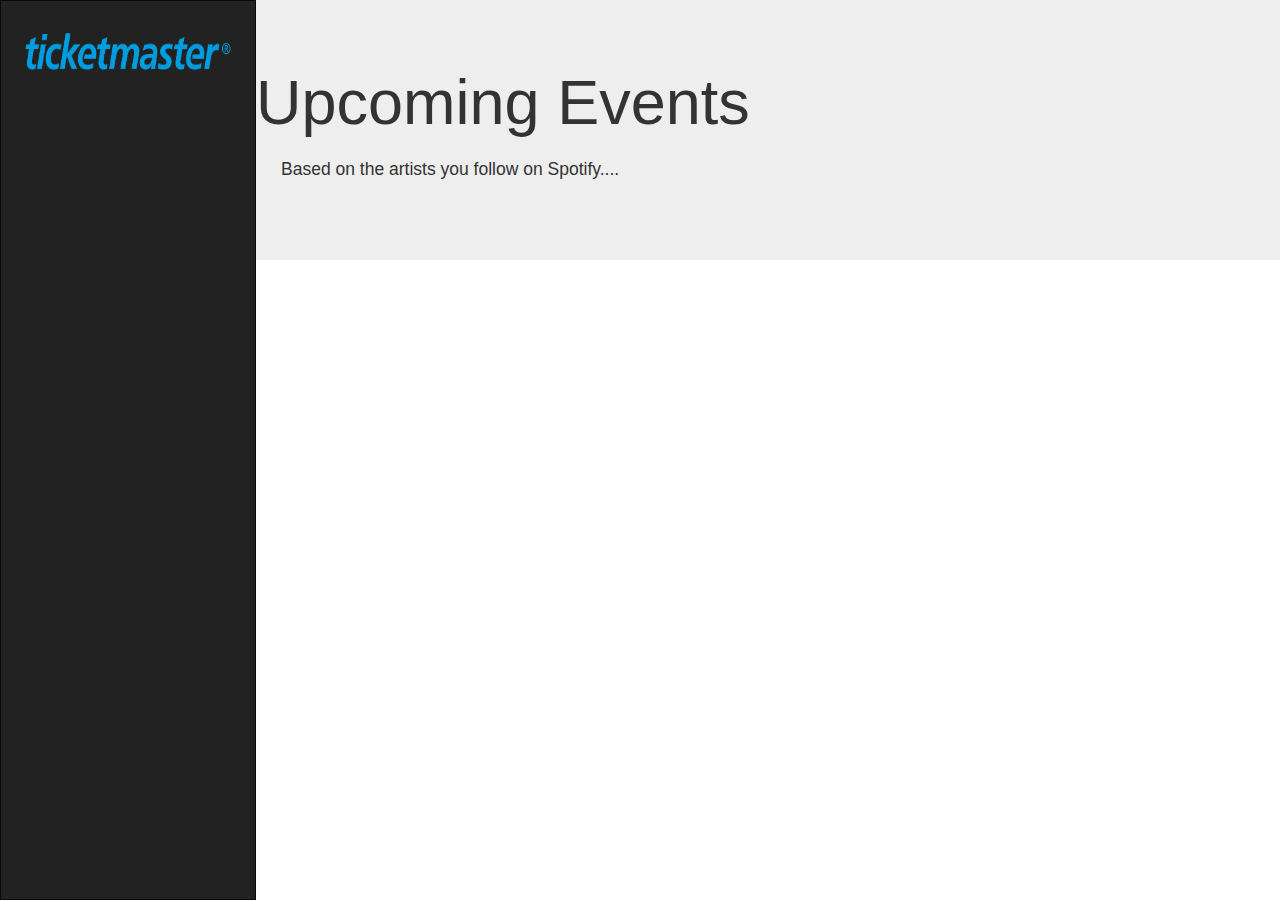
<file: spotifyApp/Front-End Test/index.html>
<html>
	<head>
		<title>
		TicketMaster- Spotify Recommendations
		</title>
		<link rel="stylesheet" href="https://maxcdn.bootstrapcdn.com/bootstrap/3.3.7/css/bootstrap.min.css" integrity="sha384-BVYiiSIFeK1dGmJRAkycuHAHRg32OmUcww7on3RYdg4Va+PmSTsz/K68vbdEjh4u" crossorigin="anonymous">
		<link href="./css/ticketmaster.css" rel="stylesheet">
		<link href="https://fonts.googleapis.com/icon?family=Material+Icons" rel="stylesheet">
		<script src="https://cdnjs.cloudflare.com/ajax/libs/jquery/3.1.1/jquery.min.js" type="text/javascript"></script>
		<script src="https://maxcdn.bootstrapcdn.com/bootstrap/3.3.7/js/bootstrap.min.js" integrity="sha384-Tc5IQib027qvyjSMfHjOMaLkfuWVxZxUPnCJA7l2mCWNIpG9mGCD8wGNIcPD7Txa" crossorigin="anonymous"></script>
	</head>
	<body>
	<div class='homepage'>
		<div class='leftpane'>
			<div class="navbar navbar-inverse navbar-fixed-left">
			  <a class="navbar-brand logo" href="#"></a>
			  <ul class="nav navbar-nav custom-nav">
			  </ul>
			</div>
			</div>
		<div class='rightpane'>
			<div class= 'jumbotron'>
				<h1>Upcoming Events</h1>
				<blockquote>Based on the artists you follow on Spotify....</blockquote>
			</div>
			<div class= 'content-wrapper'>
				<div class="content" id="content">
				</div>
			</div>
		</div>
	</div>
	<script src="./js/tm-dvjam.js"> </script>
	</body>
</html>
</file>
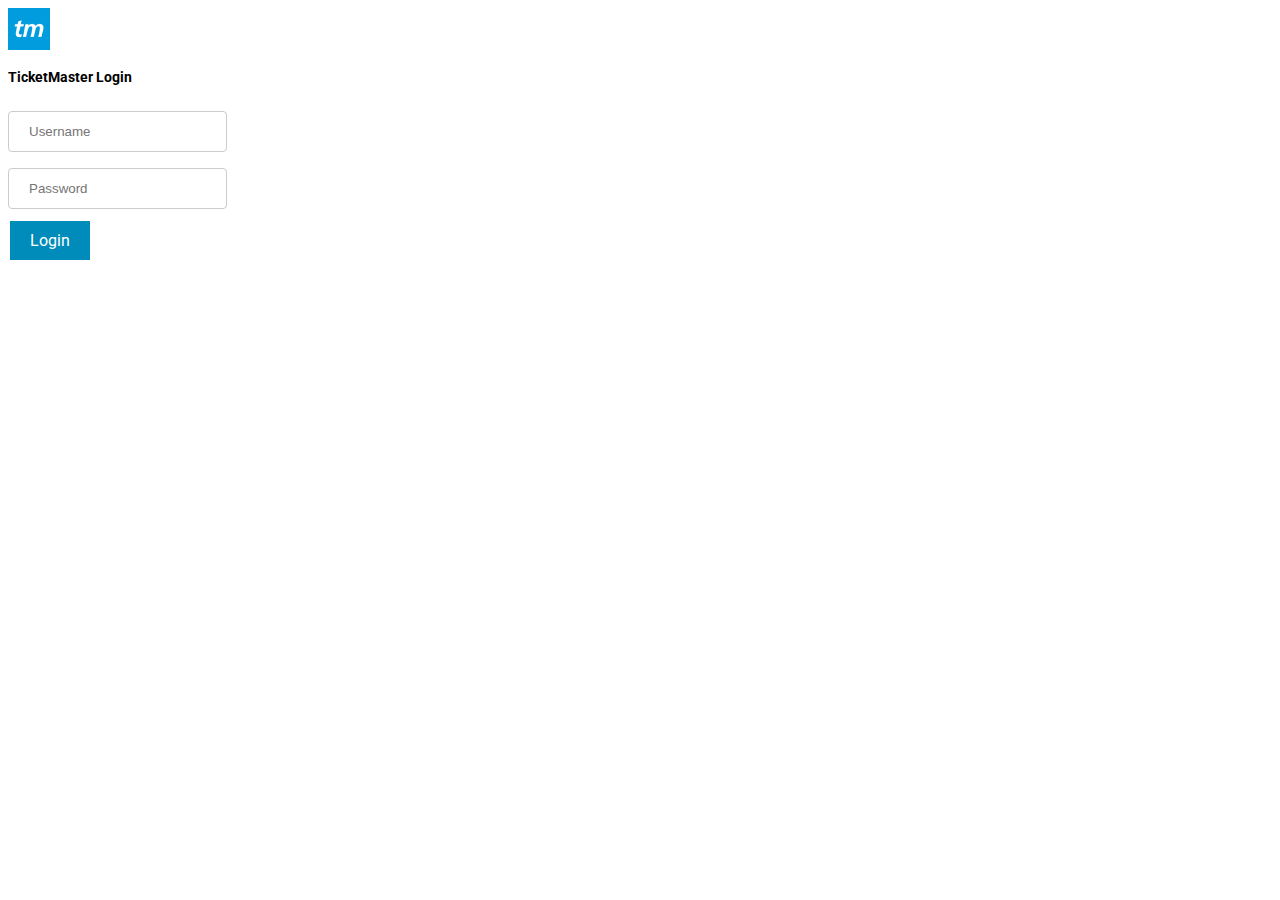
<file: extension.html>
<html>
	<head>
		<link href="css/extension.css" rel="stylesheet">
	</head>
	<body>
		<div class='loginPage' id='loginDiv'>
			<div class = 'loginHeading'>
				<img src ='TMActive.png' height='42' width='42'>
				<h4>TicketMaster Login</h4>
			</div>
			<div class ='loginForm'>
				<input type="text" id="userName" placeholder="Username" />
				<input type="password" id="userPassword" placeholder="Password" />
			</div>
			<a href='#' class='loginButton'id ='loginButton'>Login</a>
		</div>
		<div class='homePage' id='homeDiv'>
			<h2>Welcome <span id ='namePlaceholder'></span></h2>
			<hr>
			<div id ='contents' class='contents'><span id='contentMsg'></span></div>
			<hr>
			<a id = 'recommendations' href="C:/Users/kaush/Downloads/Front-End%20Test/Front-End%20Test/index.html" target="_blank">View more events</a>
		</div>
		<script type="text/javascript" src="js/extension.js"></script>
	</body>
</html>
</file>
<file: spotifyApp/Front-End Test/css/ticketmaster.css>
.homepage {
	width: 100%;
	font-family: Helvetica;
}


.leftpane {
    width: 20%;
    min-height: 768px;
    background-color: black;
    position: fixed;
    z-index: 1;
    top: 0;
}

.logo {
    background: url(../images/tmlogo_blue.png);
    margin: 0 auto;
    width: 100%;
    min-height: 101px;
    background-size: 100% 100%;
    background-repeat: no-repeat;
}

.navbar-fixed-left {
  width: 20%;
  position: fixed;
  border-radius: 0;
  height: 100%;
}

.navbar-fixed-left .navbar-nav > li {
  float: none;  /* Cancel default li float: left */
  width: 100%;
}

.navbar-fixed-left .navbar-nav > li a{
	padding-left: 10%;
}

.navbar-fixed-left + .container {
  padding-left: 160px;
}

/* On using dropdown menu (To right shift popuped) */
.navbar-fixed-left .navbar-nav > li > .dropdown-menu {
  margin-top: -50px;
  margin-left: 140px;
}

.custom-nav {
	width: 100%;
}

.rightpane {
   	position: absolute;
	left: 20%;
	width: 80%;
    min-height: 500px;
    top: 0;
}


.menu ul {
    list-style: none;
    float: right;
    width: 100%;
}

.content-wrapper #sorter {
	float:right;
	cursor: pointer;
}

.imageDiv {
	background-size: 100%;
	height: 201px;
	background-repeat: no-repeat;
}

.content {
	width: 100%;
	clear: both;
}

.card {
	width: 27%;
	background: white;
	color: #403f3f;
	text-align: center;
	float: left;
	height: 350px;
	border: 1px solid #403f3f;
	margin-left: 10px;
	margin-bottom: 10px;
	border-radius: 10px;
}

.content-wrapper {
	padding: 5px 5px;
}
.card .topicDiv {
	margin: 0 auto;
}
.card .topicDiv .topicHeading{
	font-size: 18px;
	font-weight: bold;
	text-transform: capitalize;
	white-space: nowrap;
	overflow: hidden;
	text-overflow: ellipsis;
}

.card .topicDiv .imageName{
	font-size: 14px;
	font-weight: bold;
	width: 80%;
	border-bottom: 1px solid gray;
	margin: 5% 10%;
	padding-bottom: 13px;
}

.card .description {
	font-size: 12px;
	line-height: 24px;
	height: 110px;
	overflow-y: auto;
}

.headerText {
	position: absolute;
 	font color: #403f3f;
 	margin-left: 15px;
 	bottom: 0;
 }
 .headerText #headerText{
	font-size: 18px;
	font-weight: bold;
 }
 .headerText #assets{
	font-size: 60px;
	font-weight: bold;
	margin: 5px 0px;
 }
</file>
<file: css/extension.css>
@import url(http://fonts.googleapis.com/css?family=Roboto:400);
body {
  background-color:#fff;
  -webkit-font-smoothing: antialiased;
  font: normal 14px Roboto,arial,sans-serif;
}

.loginHeading {

}
.loginForm {
    display: table-caption;
}
.loginForm input {
    padding: 12px 20px;
    margin: 8px 0;
    display: inline-block;
    border: 1px solid #ccc;
    border-radius: 4px;
}
.loginButton {
    background-color: #008CBA;
    border: none;
    color: white;
    padding: 10px 20px;
    text-align: center;
    text-decoration: none;
    display: inline-block;
    font-size: 16px;
    margin: 4px 2px;
    cursor: pointer;
}

.homePage {
   display: none;
   min-width: 200px;
}
.homePage a {
    background-color: #008CBA;
    border: none;
    color: white;
    padding: 10px 20px;
    text-align: center;
    text-decoration: none;
    display: inline-block;
    font-size: 16px;
    margin: 4px 2px;
    cursor: pointer;
}
.homePage #namePlaceholder {
    text-transform: capitalize;
}
.contents {
    display:block;
}
.evArtist {
    font: normal 20px Roboto,arial,sans-serif;
    font-weight: bold;
}

.evLocation {
    font: normal 15px Roboto,arial,sans-serif;
    font-style: italic;
}

.eventsDiv {
    border: 1px solid;
    border-radius: 5px;
    padding: 5px;
    margin-bottom: 2px;
    margin-top: 2px;
}

.eventHeading {
    font: normal 15px Roboto,arial,sans-serif;
    font-weight: bold;
    font-style: underline;
}
</file>
